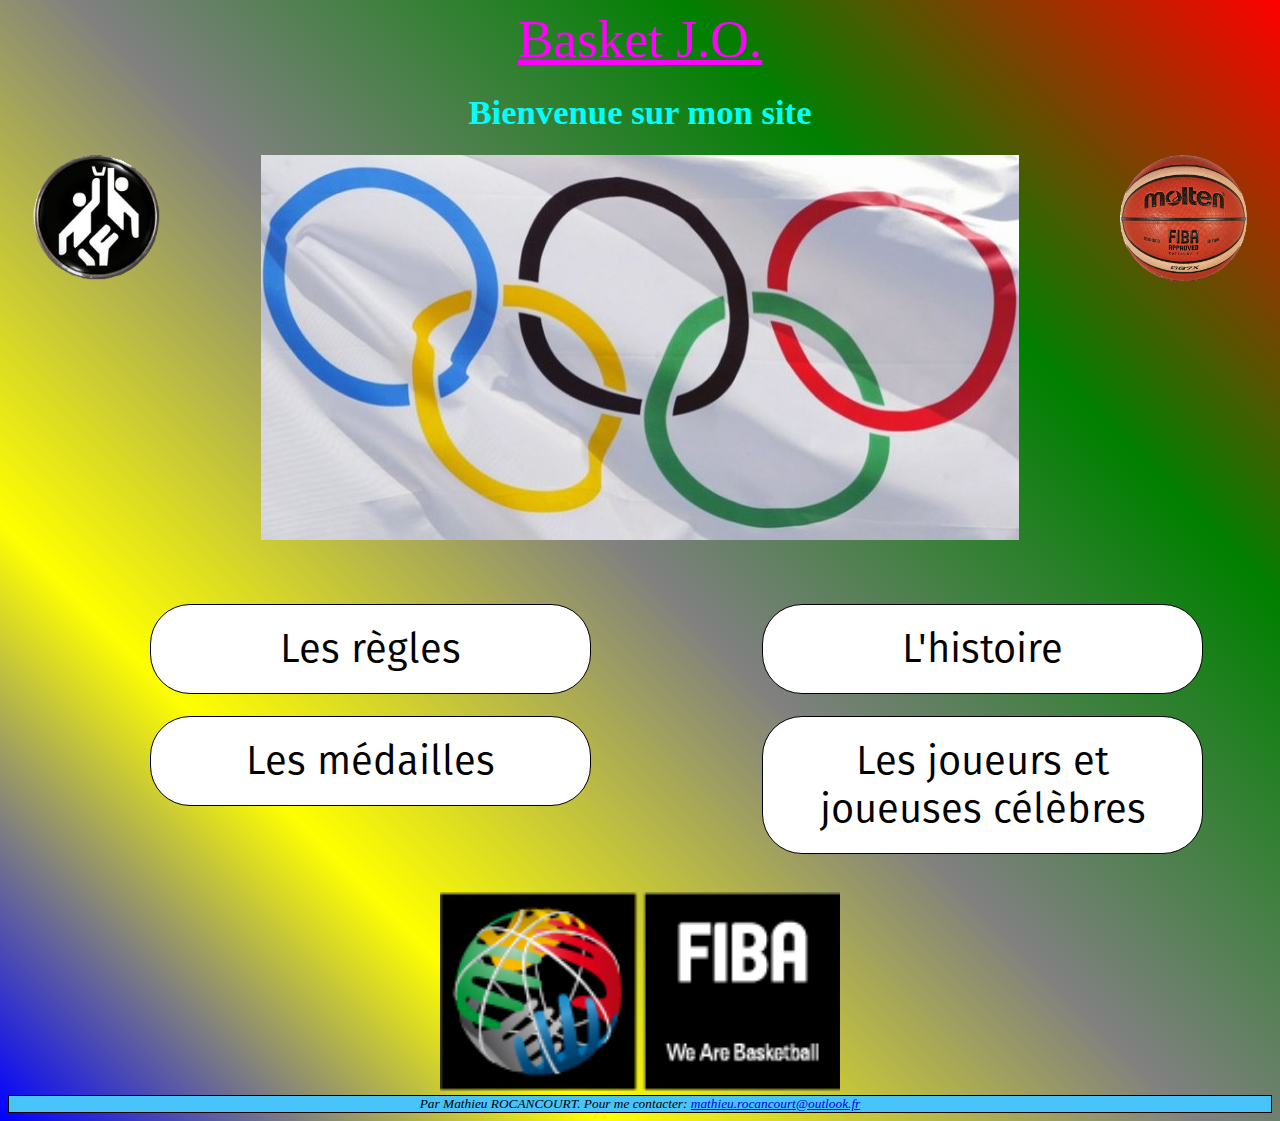
<file: index.html>
<!DOCTYPE html>
<html lang="fr-FR">
<head>
	<link rel="stylesheet" type="text/css" href="index.css">
	<meta charset="UTF-8">
	<meta name="author" content="Mathieu Rocancourt">
	<title>Une discipline Olympique:le Basket-ball.</title>
</head>
<body>
	<header>
		Basket J.O.
	</header>
	<p>
	<h1>
		Bienvenue sur mon site
	</h1>
	<!--les images-->
	<a href="https://i.ebayimg.com/images/g/zb0AAMXQCZ1Tc3S9/s-l300.jpg"> <img class="gauche" src="images-accueil/i.png" alt="Symbole du basket.png"></a>
	<a href="http://drapeauxetarmoiries.com/wp-content/uploads/2016/11/drapeaux-olympiques.jpg"> <img src="images-accueil/drapeaux-olympique.jpg" alt="drapeaux-olympique.jpg"></a>
	<a href="https://www.casalsport.com/img/W/CAS/ST/B3/01/0/B3010/B3010_ST.jpg"> <img class="droite" src="images-accueil/ball1.png" alt="ballon_qui_bondit.png"></a>
	<!--accès aux articles-->
	<nav>
	<ul>
		<li><a href="les_articles/article1/index1.html" style="text-decoration:none">Les règles</a></li>
		<li><a href="les_articles/article2/index2.html" style="text-decoration:none">L'histoire</a></li>
		<li><a href="les_articles/article3/index3.html" style="text-decoration:none">Les médailles</a></li>
		<li><a href="les_articles/article4/index4.html" style="text-decoration:none">Les joueurs et joueuses célèbres</a></li>
	</ul>
	</nav>
	<footer>
		<!--une image-->
		<a href="http://www.fiba.basketball/images/logo_fiba.png"> <img src="images-accueil/logo_fiba.png" alt="logo_fiba.png"></a>
		<!--saisie d'un addresse-->
		<address>
			Par Mathieu ROCANCOURT. Pour me contacter:
			<!--saisie d'un addresse électronique-->
			<a href="mailto:mathieu.rocancourt@outlook.fr">mathieu.rocancourt@outlook.fr</a>
		</address>
	</footer>
</body>
</html>
</file>
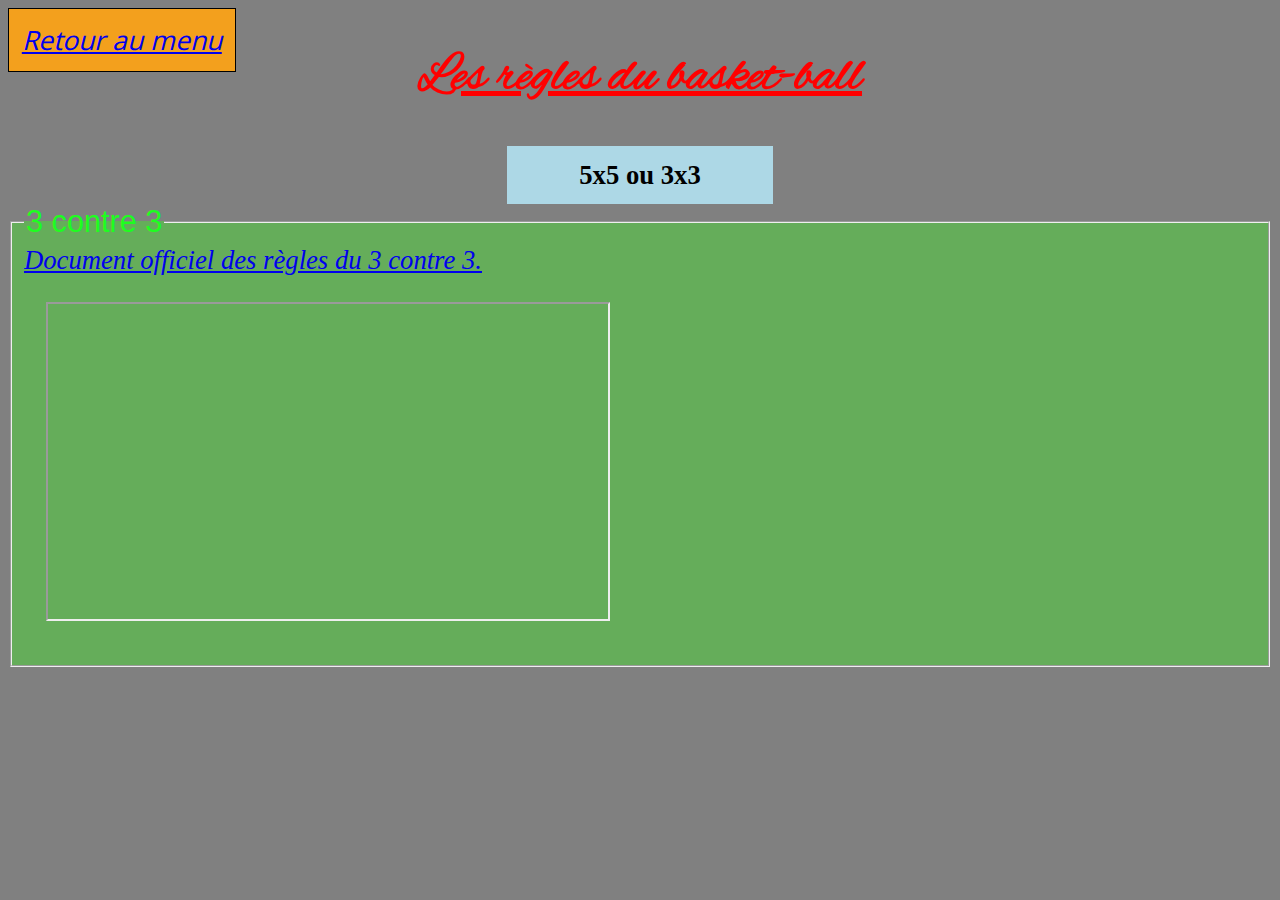
<file: les_articles/article1/3-contre-3.html>
<!DOCTYPE html>
<html lang="fr-FR">
<head>
  <link rel="stylesheet" type="text/css" href="../base.css">
  <link rel="stylesheet" type="text/css" href="index.css">
  <meta charset="UTF-8">
  <meta name="author" content="Mathieu Rocancourt">
  <title>Règle de basket-ball</title>
</head>
<body>
<header>
	<!--lien vers la page d'accueil-->
	<a href="../../index.html"> Retour au menu</a>
	<!--titre de l'article-->
	<h1> Les règles du basket-ball </h1>
</header>
<main>
	<!--menu déroulante-->
	<nav class="menu">
		<section class="categorie">
			<h2>5x5 ou 3x3</h2>
			<ul>
				<li><a href="5-contre-5.html">5 contre 5</a></li>
				<li><a href="3-contre-3.html">3 contre 3</a></li>
			</ul>
		</section>
	</nav>
	<!--encadrement de la section-->
		<fieldset class="b">
	<legend> 3 contre 3 </legend>
<section>
	<!--les principaux règles du 3 contre 3-->
	<a href="http://www.fiba.basketball/downloads/v3_abouFiba/3x3/Rules_Game_2015_Table_FR.pdf">Document officiel des règles du 3 contre 3.</a>
	<!--vidéo explicative des règles du 3 contre 3-->
		<p><iframe width="560" height="315" src="https://www.youtube.com/embed/TWjSiLxEDGI" allow="accelerometer; autoplay; encrypted-media; gyroscope; picture-in-picture" allowfullscreen></iframe>
</section>
	</fieldset>
</main>
<footer>
</footer>
</body>
</html>
</file>
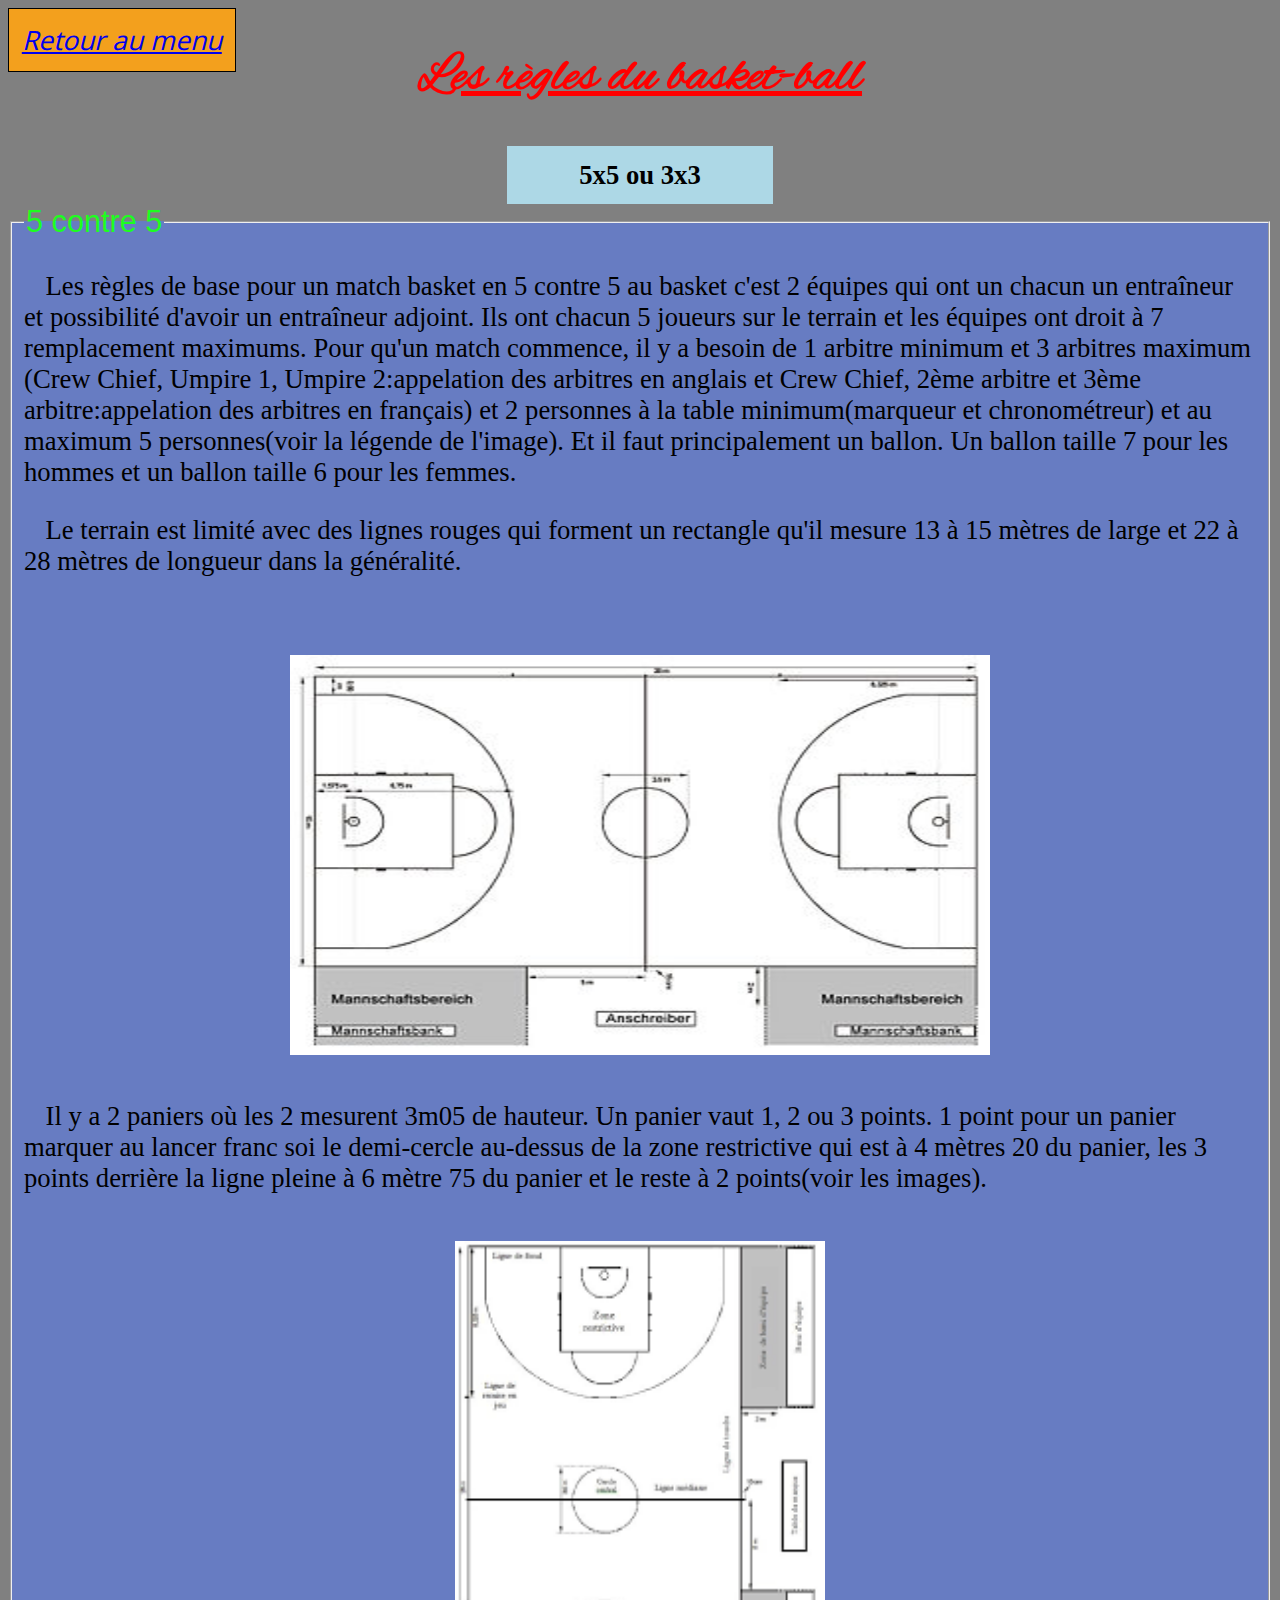
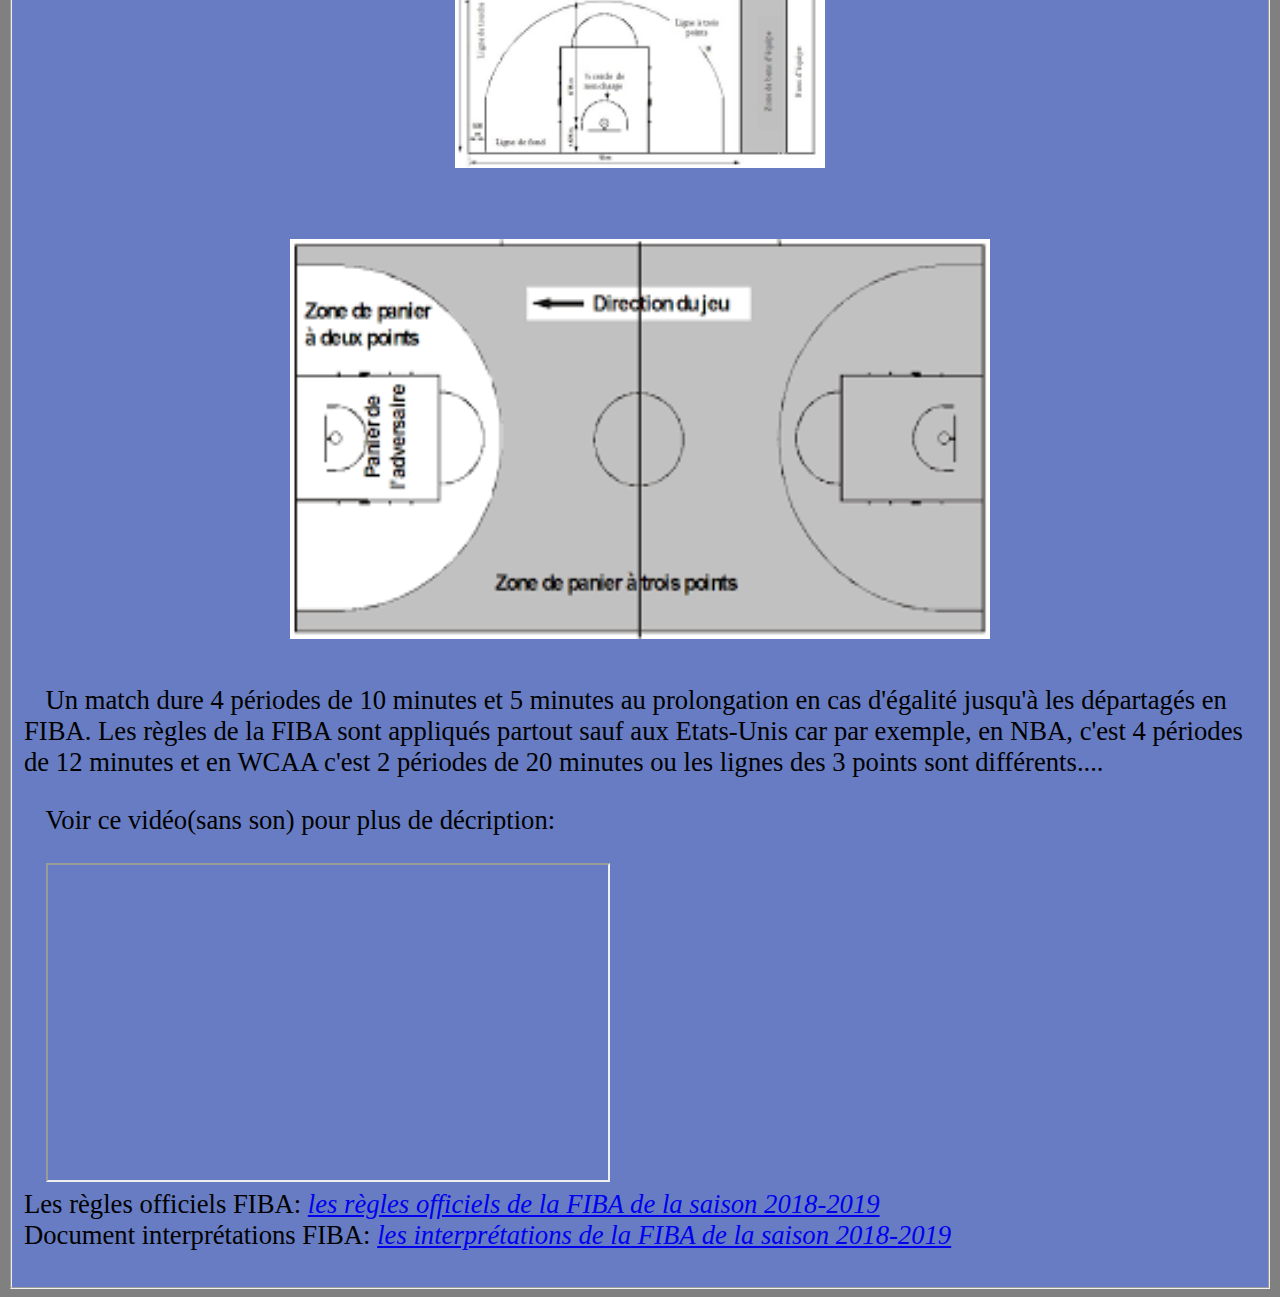
<file: les_articles/article1/5-contre-5.html>
<!DOCTYPE html>
<html lang="fr-FR">
<head>
  <link rel="stylesheet" type="text/css" href="../base.css">
  <link rel="stylesheet" type="text/css" href="index.css">
  <meta charset="UTF-8">
  <meta name="author" content="Mathieu Rocancourt">
  <title>Règle de basket-ball</title>
</head>
<body>
<header>
	<!--lien vers la page d'accueil-->
	<a href="../../index.html"> Retour au menu</a>
	<!--titre de l'article-->
	<h1> Les règles du basket-ball </h1>
</header>
<main>
	<!--menu déroulante-->
	<nav class="menu">
		<section class="categorie">
			<h2>5x5 ou 3x3</h2>
			<ul>
				<li><a href="5-contre-5.html">5 contre 5</a></li>
				<li><a href="3-contre-3.html">3 contre 3</a></li>
			</ul>
		</section>
	</nav>
	<!--encadrement de la section-->
	<fieldset class="a">
	<legend> 5 contre 5 </legend>
<section>
<p>Les règles de base pour un match basket en 5 contre 5 au basket c'est 2 équipes qui ont un chacun un entraîneur et possibilité d'avoir un entraîneur adjoint.
Ils ont chacun 5 joueurs sur le terrain et les équipes ont droit à 7 remplacement maximums.
Pour qu'un match commence, il y a besoin de 1 arbitre minimum et 3 arbitres maximum
(Crew Chief, Umpire 1, Umpire 2:appelation des arbitres en anglais et Crew Chief, 2ème arbitre et 3ème arbitre:appelation des arbitres en français)
et 2 personnes à la table minimum(marqueur et chronométreur) et au maximum 5 personnes(voir la légende de l'image).
Et il faut principalement un ballon. Un ballon taille 7 pour les hommes et un ballon taille 6 pour les femmes.
<p>Le terrain est limité avec des lignes rouges qui forment un rectangle qu'il mesure
13 à 15 mètres de large et 22 à 28 mètres de longueur dans la généralité.</p>
	 <br><img src="images/terraindebasket.jpg" alt="https://upload.wikimedia.org/wikipedia/commons/thumb/e/eb/Basketball_court_dimensions_2010.jpg/350px-Basketball_court_dimensions_2010.jpg">
<p>Il y a 2 paniers où les 2 mesurent 3m05 de hauteur. Un panier vaut 1, 2 ou 3 points. 1 point pour un panier marquer au lancer franc
soi le demi-cercle au-dessus de la zone restrictive qui est à 4 mètres 20 du panier, les
3 points derrière la ligne pleine à 6 mètre 75 du panier et le reste à 2 points(voir les images).</p>
<img src="images/LF.png" alt="https://www.google.com/url?sa=i&rct=j&q=&esrc=s&source=images&cd=&cad=rja&uact=8&ved=2ahUKEwib5vv42fzeAhUIyYUKHRKmAxoQjRx6BAgBEAQ&url=http%3A%2F%2Fwww.ffbb.com%2Fsites%2Fdefault%2Ffiles%2F2017-08-18_reglement_officiel_du_basketball_2017_-_version_francaise_-_bvr_.pdf&psig=AOvVaw2v5a_ApwuQocvdpN7OOdqP&ust=1543687409544174">
	<br><img src="images/zone2et3points.png" alt="https://encrypted-tbn0.gstatic.com/images?q=tbn:ANd9GcREj_hQUT_NVstSrl6WpQEP4axHZSjsMelHUYTRhP2vWx4TLQlQ">
<p>Un match dure 4 périodes de 10 minutes et 5 minutes au prolongation en cas d'égalité jusqu'à les départagés en FIBA.
Les règles de la FIBA sont appliqués partout sauf aux Etats-Unis car par exemple,
en NBA, c'est 4 périodes de 12 minutes et en WCAA c'est 2 périodes de 20 minutes ou les lignes des 3 points sont différents....
<p><p>Voir ce vidéo(sans son) pour plus de décription:
<!--la vidéo-->
<p> <iframe width="560" height="315" src="https://www.youtube.com/embed/OK3jNSfm3rM" allow="accelerometer; autoplay; encrypted-media; gyroscope; picture-in-picture" allowfullscreen></iframe>
<!--les liens vers des documents-->
<br>Les règles officiels FIBA:
<a href="http://www.ffbb.com/sites/default/files/1a._2018-09-25_reglement_officiel_du_basketball_2018_-_version_franaise_electronique_-_bvr_-_ffbb-v2.pdf">les règles officiels de la FIBA de la saison 2018-2019</a>
<br>Document interprétations FIBA:
<a href="http://www.ffbb.com/sites/default/files/2a._2018-09-25_interpretations_officielles_fiba_-_saison_2018-2019_-_vje_-_v14j_-_bvr1.pdf">les interprétations de la FIBA de la saison 2018-2019</a>
</section>
	</fieldset>
<footer>
</footer>
</main>
</body>
</html>
</file>
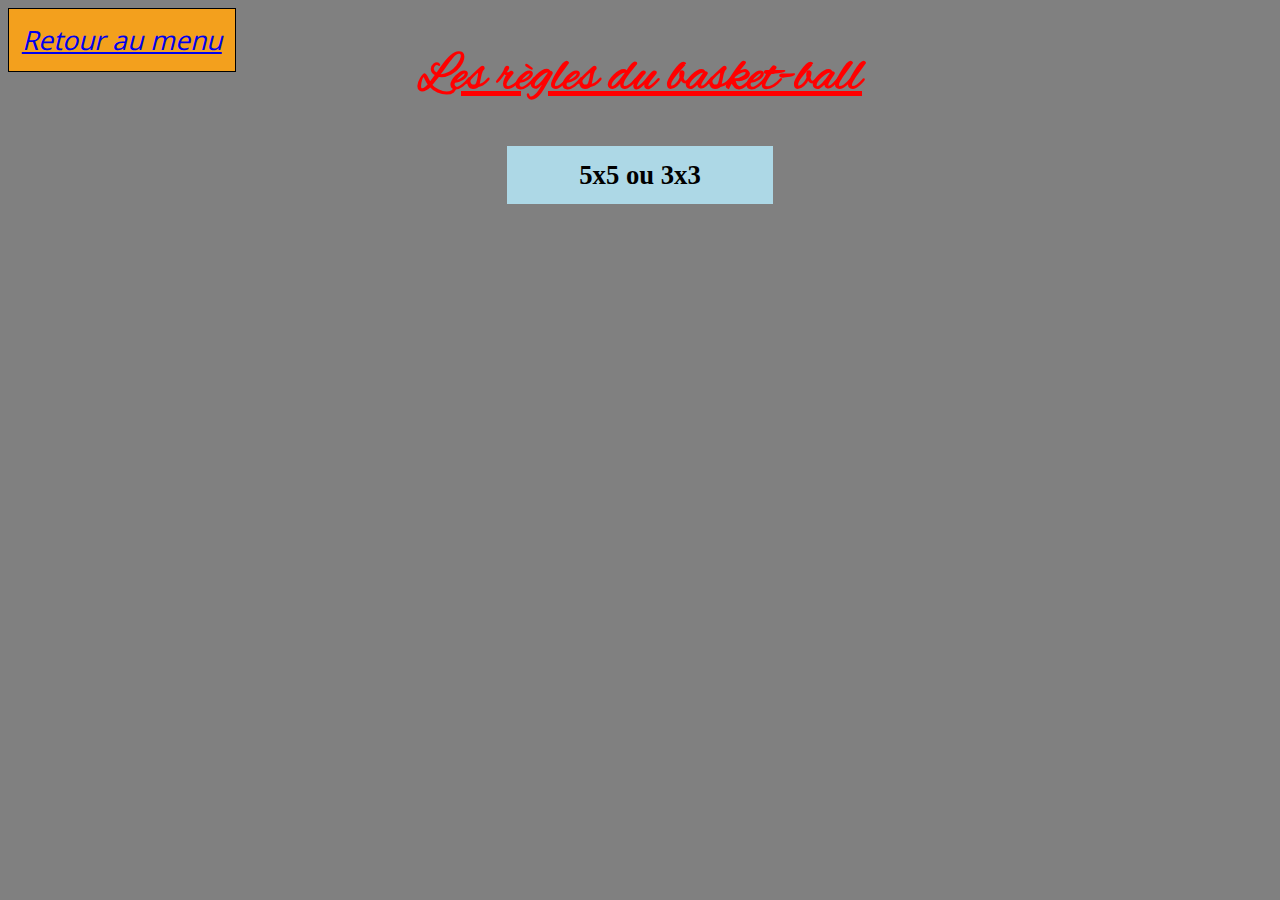
<file: les_articles/article1/index1.html>
<!DOCTYPE html>
<html lang="fr-FR">
<head>
  <link rel="stylesheet" type="text/css" href="../base.css">
  <link rel="stylesheet" type="text/css" href="index.css">
  <meta charset="UTF-8">
  <meta name="author" content="Mathieu Rocancourt">
  <title>Règle de basket-ball</title>
</head>
<body>
<header>
	<!--lien vers la page d'accueil-->
	<a href="../../index.html"> Retour au menu</a>
	<!--titre de l'article-->
	<h1> Les règles du basket-ball </h1>
</header>
<main>
	<!--menu déroulante-->
	<nav class="menu">
		<section class="categorie">
			<h2>5x5 ou 3x3</h2>
			<ul>
				<li><a href="5-contre-5.html">5 contre 5</a></li>
				<li><a href="3-contre-3.html">3 contre 3</a></li>
			</ul>
		</section>
	</nav>
</main>
<footer>
</footer>
</body>
</html>
</file>
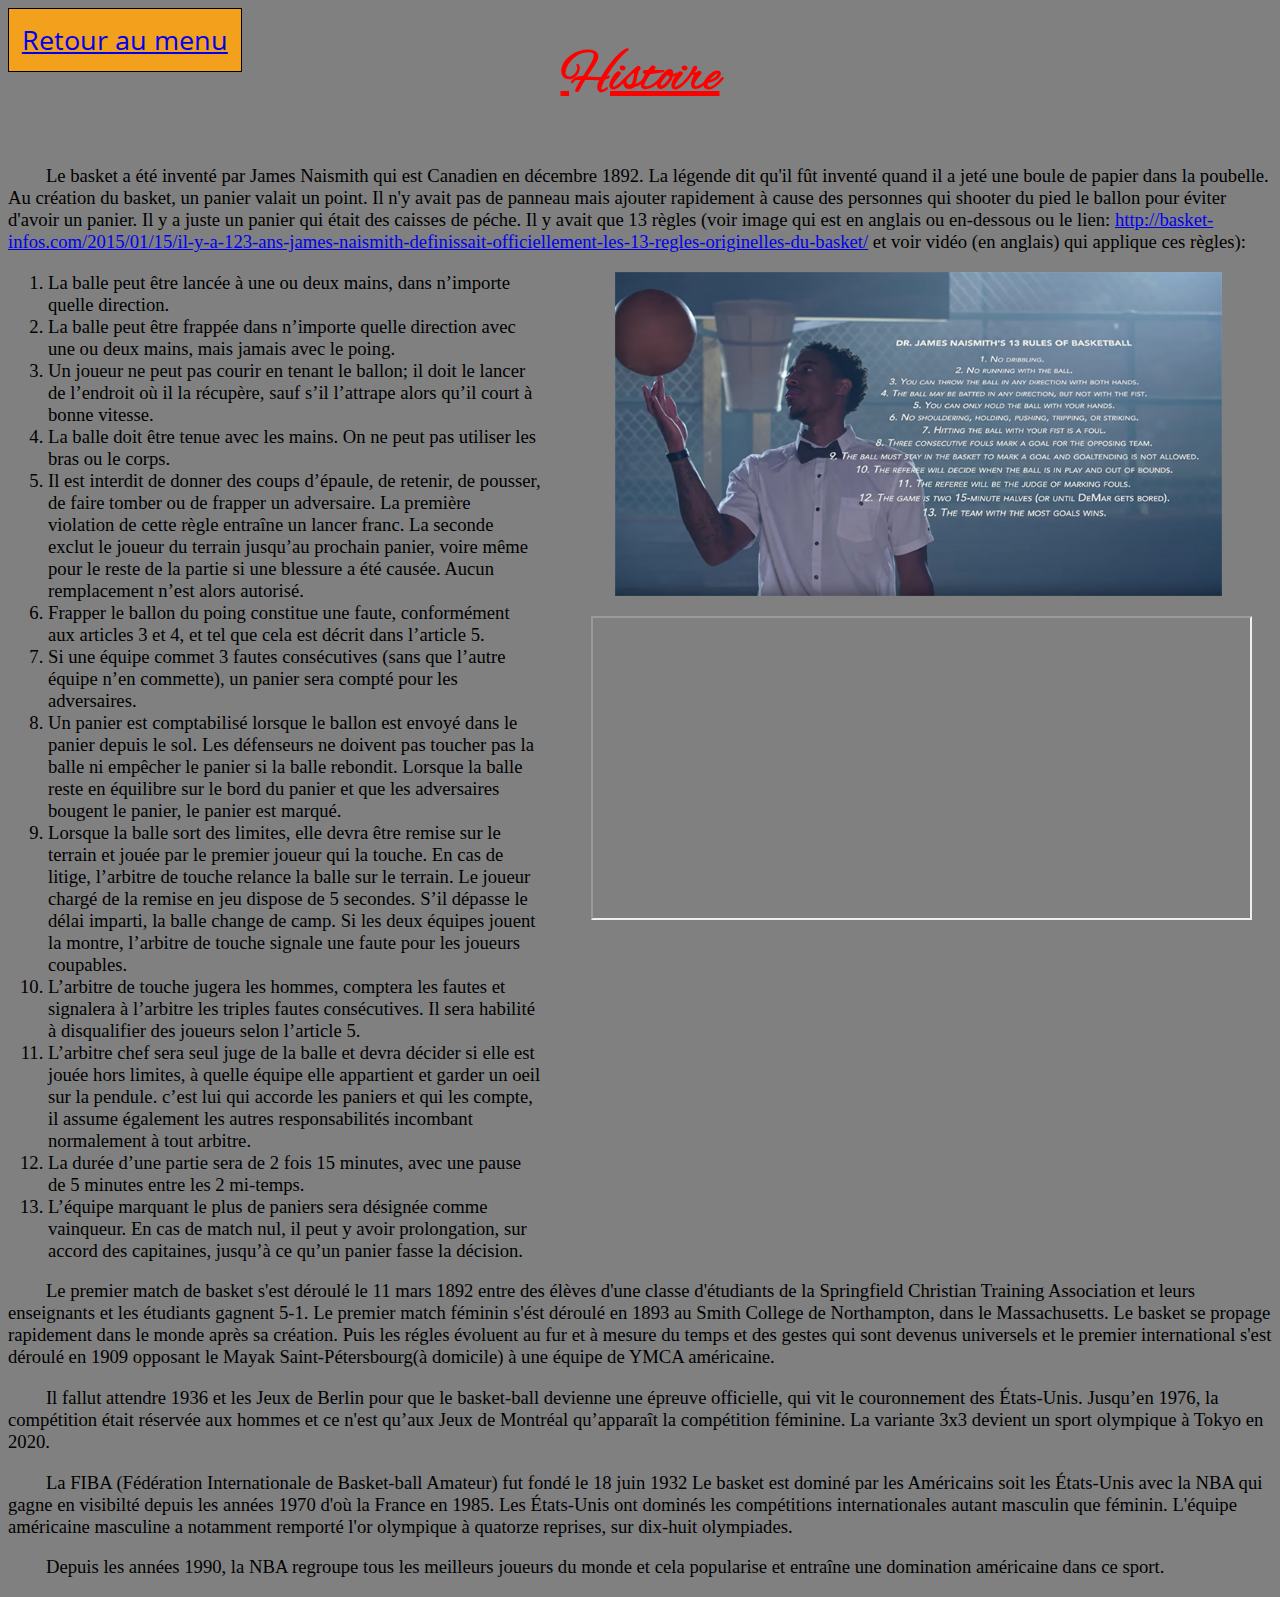
<file: les_articles/article2/index2.html>
<!DOCTYPE html>
<html lang="fr-FR">
<head>
  <link rel="stylesheet" type="text/css" href="../base.css">
  <link rel="stylesheet" type="text/css" href="index.css">
  <meta charset="UTF-8">
  <meta name="author" content="Mathieu Rocancourt">
  <title>Histoire du basket</title>
</head>
<body>
<header>
	<!--lien vers la page d'accueil-->
	<a href="../../index.html"> Retour au menu</a>
	<!--titre de l'article-->
	<h1> Histoire </h1>
</header>
<main>
	<section>
<p>Le basket a été inventé par James Naismith qui est Canadien en décembre 1892.
La légende dit qu'il fût inventé quand il a jeté une boule de papier dans la poubelle.
Au création du basket, un panier valait un point. Il n'y avait pas de panneau mais ajouter
rapidement à cause des personnes qui shooter du pied le ballon pour éviter d'avoir
un panier. Il y a juste un panier qui était des caisses de péche. Il y avait que 13 règles (voir image qui est en anglais ou en-dessous
ou le lien: <!--lien trouver pour les 13 règles marqués en-dessous-->
<a href="http://basket-infos.com/2015/01/15/il-y-a-123-ans-james-naismith-definissait-officiellement-les-13-regles-originelles-du-basket/">http://basket-infos.com/2015/01/15/il-y-a-123-ans-james-naismith-definissait-officiellement-les-13-regles-originelles-du-basket/</a>
et voir vidéo (en anglais) qui applique ces règles):
<p> <!--image-->
	 <a href="https://www.popnsport.com/wp-content/uploads/2017/10/foot-derozan.jpg"> <img src="13_règles_du_basket.jpg" alt="13_règles_du_basket.jpg"></a>
<p> <!--vidéo d'un match de basket qui applique les 13 règles originelles du basket-->
	<iframe width="560" height="315" src="https://www.youtube.com/embed/DSjNu3DOlzg" allow="accelerometer; autoplay; encrypted-media; gyroscope; picture-in-picture" allowfullscreen></iframe>
<!--liste des 13 règles numérotés-->
<ol>
	<li>La balle peut être lancée à une ou deux mains, dans n’importe quelle direction.</li>
	<li>La balle peut être frappée dans n’importe quelle direction avec une ou deux mains, mais jamais avec le poing.</li>
	<li>Un joueur ne peut pas courir en tenant le ballon; il doit le lancer de l’endroit où il la récupère, sauf s’il l’attrape alors qu’il court à bonne vitesse.</li>
	<li>La balle doit être tenue avec les mains. On ne peut pas utiliser les bras ou le corps.</li>
	<li>Il est interdit de donner des coups d’épaule, de retenir, de pousser, de faire tomber ou de frapper un adversaire. La première violation de cette règle entraîne un lancer franc. La seconde exclut le joueur du terrain jusqu’au prochain panier, voire même pour le reste de la partie si une blessure a été causée. Aucun remplacement n’est alors autorisé.</li>
	<li>Frapper le ballon du poing constitue une faute, conformément aux articles 3 et 4, et tel que cela est décrit dans l’article 5.</li>
	<li>Si une équipe commet 3 fautes consécutives (sans que l’autre équipe n’en commette), un panier sera compté pour les adversaires.</li>
	<li>Un panier est comptabilisé lorsque le ballon est envoyé dans le panier depuis le sol. Les défenseurs ne doivent pas toucher pas la balle ni empêcher le panier si la balle rebondit. Lorsque la balle reste en équilibre sur le bord du panier et que les adversaires bougent le panier, le panier est marqué.</li>
	<li>Lorsque la balle sort des limites, elle devra être remise sur le terrain et jouée par le premier joueur qui la touche. En cas de litige, l’arbitre de touche relance la balle sur le terrain. Le joueur chargé de la remise en jeu dispose de 5 secondes. S’il dépasse le délai imparti, la balle change de camp. Si les deux équipes jouent la montre, l’arbitre de touche signale une faute pour les joueurs coupables.</li>
	<li>L’arbitre de touche jugera les hommes, comptera les fautes et signalera à l’arbitre les triples fautes consécutives. Il sera habilité à disqualifier des joueurs selon l’article 5.</li>
	<li>L’arbitre chef sera seul juge de la balle et devra décider si elle est jouée hors limites, à quelle équipe elle appartient et garder un oeil sur la pendule. c’est lui qui accorde les paniers et qui les compte, il assume également les autres responsabilités incombant normalement à tout arbitre.</li>
	<li>La durée d’une partie sera de 2 fois 15 minutes, avec une pause de 5 minutes entre les 2 mi-temps.</li>
	<li>L’équipe marquant le plus de paniers sera désignée comme vainqueur. En cas de match nul, il peut y avoir prolongation, sur accord des capitaines, jusqu’à ce qu’un panier fasse la décision.</li>
</ol>
<p>Le premier match de basket s'est déroulé le 11 mars 1892 entre des élèves d'une classe d'étudiants
de la Springfield Christian Training Association et leurs enseignants et les étudiants gagnent 5-1.
Le premier match féminin s'ést déroulé en 1893 au Smith College de Northampton, dans le Massachusetts.
Le basket se propage rapidement dans le monde après sa création. Puis les régles évoluent au fur et à
mesure du temps et des gestes qui sont devenus universels et le premier international s'est déroulé
en 1909 opposant le Mayak Saint-Pétersbourg(à domicile) à une équipe de YMCA américaine.
	</section>
	<section>
<p>Il fallut attendre 1936 et les Jeux de Berlin pour que le basket-ball devienne une épreuve officielle,
qui vit le couronnement des États-Unis. Jusqu’en 1976, la compétition était réservée aux hommes
et ce n'est qu’aux Jeux de Montréal qu’apparaît la compétition féminine. La variante 3x3 devient un
sport olympique à Tokyo en 2020.
<p>La FIBA (Fédération Internationale de Basket-ball Amateur) fut fondé le 18 juin 1932
Le basket est dominé par les Américains soit les États-Unis avec la NBA qui gagne en visibilté
depuis les années 1970 d'où la France en 1985. Les États-Unis ont dominés les compétitions
internationales autant masculin que féminin. L'équipe américaine masculine a notamment remporté
l'or olympique à quatorze reprises, sur dix-huit olympiades.
<p>Depuis les années 1990, la NBA regroupe tous les meilleurs joueurs du monde et cela popularise
et entraîne une domination américaine dans ce sport.
	</section>
<footer>
</footer>
</main>
</body>
</html>
</file>
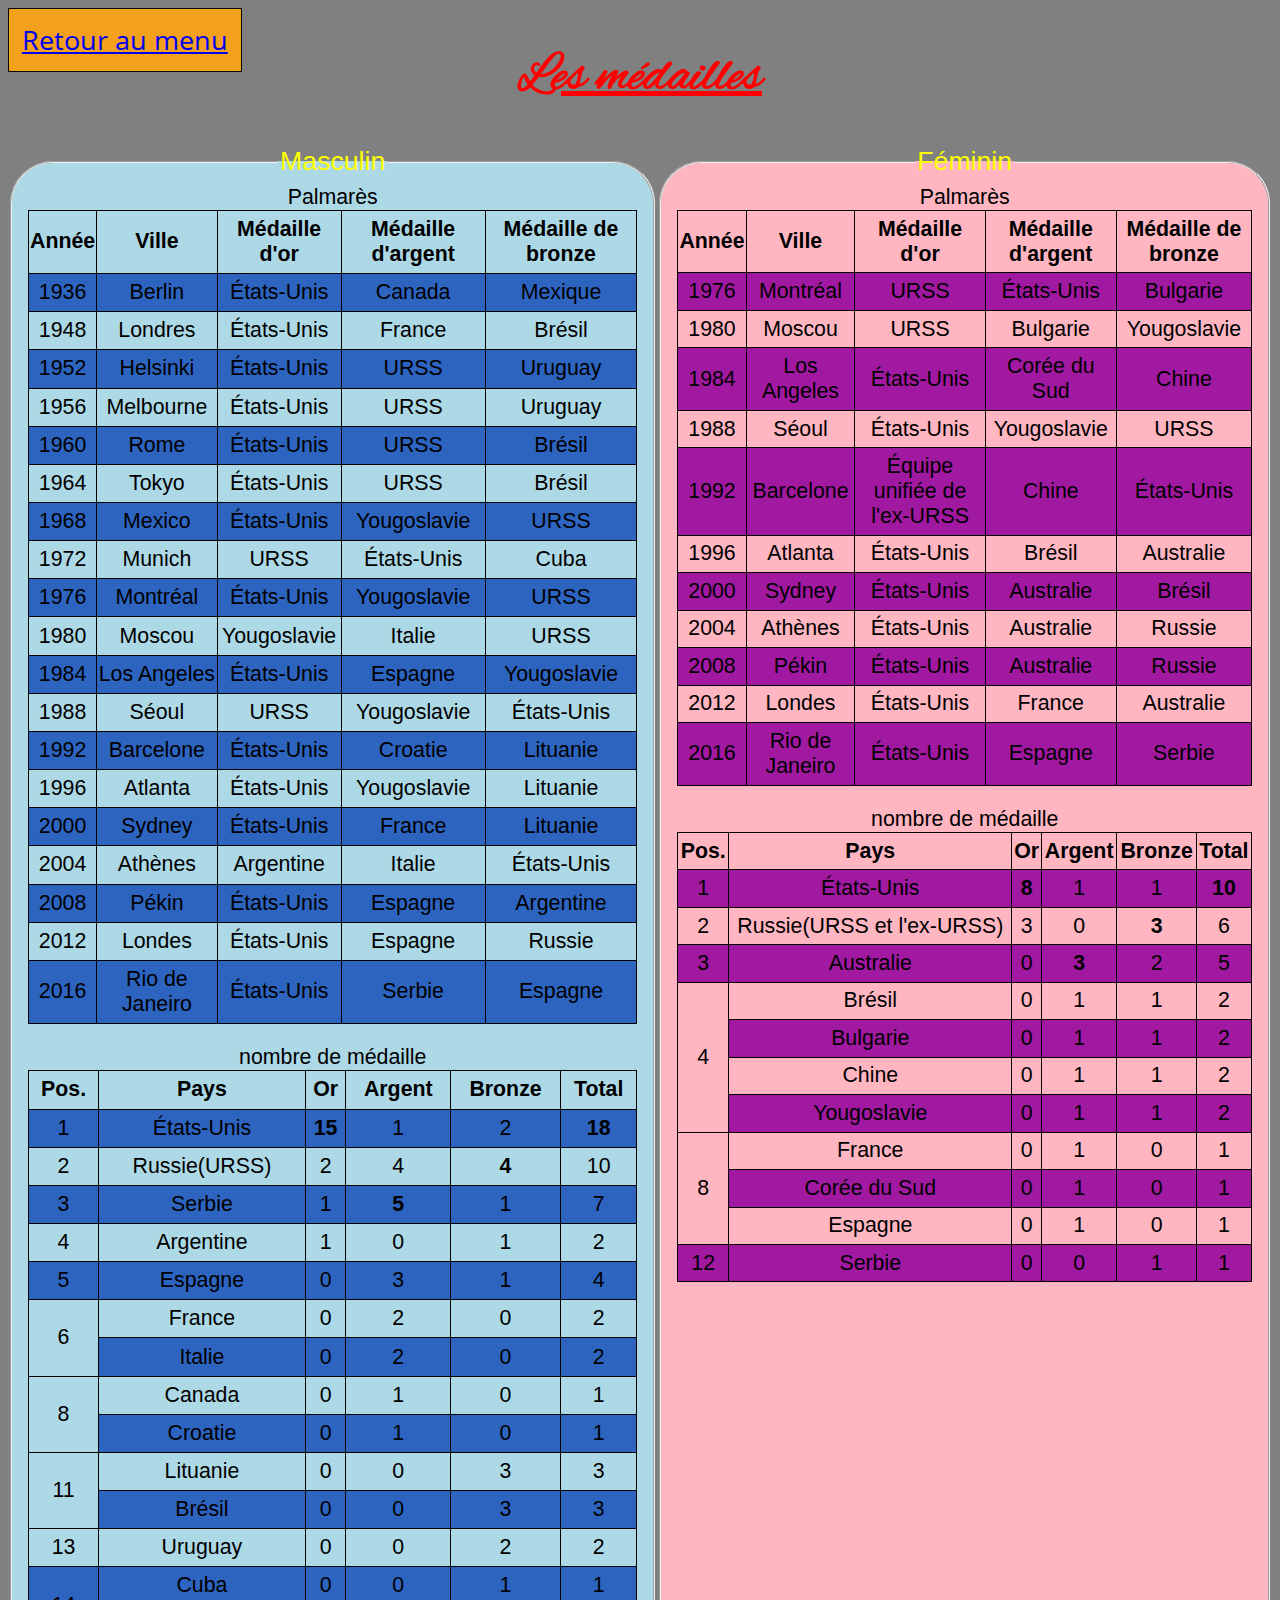
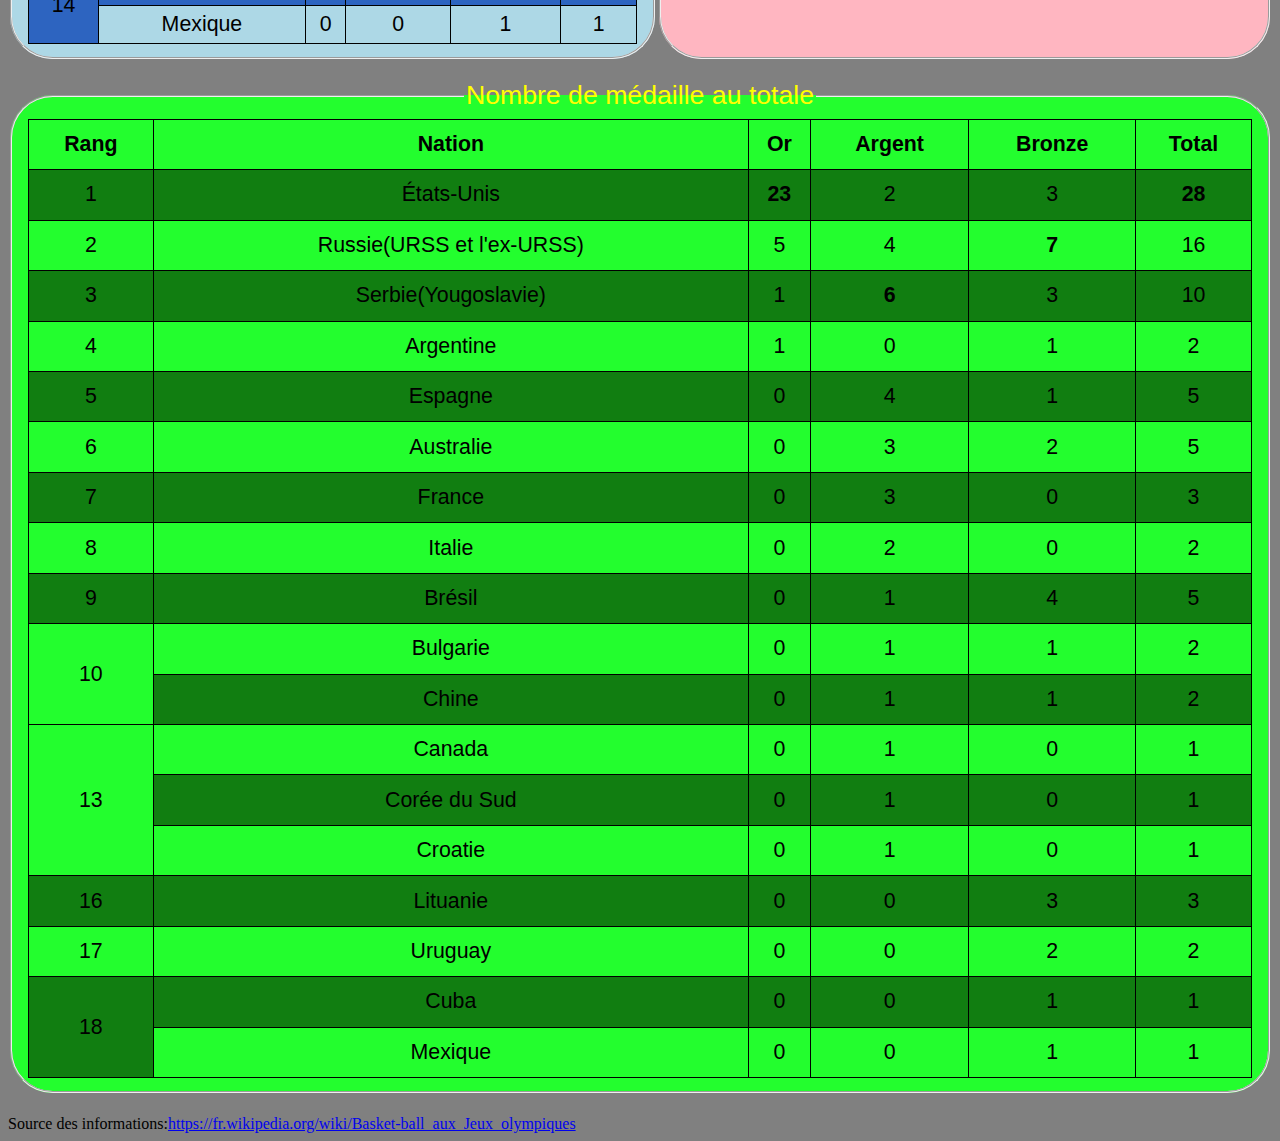
<file: les_articles/article3/index3.html>
<!DOCTYPE html>
<html lang="fr-FR">
<head>
	<link rel="stylesheet" type="text/css" href="../base.css">
	<link rel="stylesheet" type="text/css" href="index.css">
	<meta charset="UTF-8">
	<meta name="author" content="Mathieu Rocancourt">
	<title>Les médailles au Jeux Olympique</title>
</head>
<body>
<header>
	<!--lien vers la page d'accueil-->
	<a href="../../index.html"> Retour au menu</a>
	<!--titre de l'article-->
	<h1> Les médailles </h1>
</header>
<main>
<div>
<fieldset class="masculin">
	<legend>Masculin</legend>
<!--tableau des palmarès masculins-->
<table>
	<caption>Palmarès</caption>
	<tr>
       <th>Année</th> <th>Ville</th> <th>Médaille d'or</th> <th>Médaille d'argent</th> <th>Médaille de bronze</th>
	</tr>
	<tr>
		<td>1936</td> <td>Berlin</td> <td>États-Unis</td> <td>Canada</td> <td>Mexique</td>
	</tr>
	<tr>
		<td>1948</td> <td>Londres</td> <td>États-Unis</td> <td>France</td> <td>Brésil</td>
	</tr>
	<tr>
		<td>1952</td> <td>Helsinki</td> <td>États-Unis</td> <td>URSS</td> <td>Uruguay</td>
	</tr>
	<tr>
		<td>1956</td> <td>Melbourne</td> <td>États-Unis</td> <td>URSS</td> <td>Uruguay</td>
	</tr>
	<tr>
		<td>1960</td> <td>Rome</td> <td>États-Unis</td> <td>URSS</td> <td>Brésil</td>
	</tr>
	<tr>
		<td>1964</td> <td>Tokyo</td> <td>États-Unis</td> <td>URSS</td> <td>Brésil</td>
	</tr>
	<tr>
		<td>1968</td> <td>Mexico</td> <td>États-Unis</td> <td>Yougoslavie</td> <td>URSS</td>
	</tr>
	<tr>
		<td>1972</td> <td>Munich</td> <td>URSS</td> <td>États-Unis</td> <td>Cuba</td>
	</tr>
	<tr>
		<td>1976</td> <td>Montréal</td> <td>États-Unis</td> <td>Yougoslavie</td> <td>URSS</td>
	</tr>
	<tr>
		<td>1980</td> <td>Moscou</td> <td>Yougoslavie</td> <td>Italie</td> <td>URSS</td>
	</tr>
	<tr>
		<td>1984</td> <td>Los Angeles</td> <td>États-Unis</td> <td>Espagne</td> <td>Yougoslavie</td>
	</tr>
	<tr>
		<td>1988</td> <td>Séoul</td> <td>URSS</td> <td>Yougoslavie</td> <td>États-Unis</td>
	</tr>
	<tr>
		<td>1992</td> <td>Barcelone</td> <td>États-Unis</td> <td>Croatie</td> <td>Lituanie</td>
	</tr>
	<tr>
		<td>1996</td> <td>Atlanta</td> <td>États-Unis</td> <td>Yougoslavie</td> <td>Lituanie</td>
	</tr>
	<tr>
		<td>2000</td> <td>Sydney</td> <td>États-Unis</td> <td>France</td> <td>Lituanie</td>
	</tr>
	<tr>
		<td>2004</td> <td>Athènes</td> <td>Argentine</td> <td>Italie</td> <td>États-Unis</td>
	</tr>
	<tr>
		<td>2008</td> <td>Pékin</td> <td>États-Unis</td> <td>Espagne</td> <td>Argentine</td>
	</tr>
	<tr>
		<td>2012</td> <td>Londes</td> <td>États-Unis</td> <td>Espagne</td> <td>Russie</td>
	</tr>
	<tr>
		<td>2016</td> <td>Rio de Janeiro</td> <td>États-Unis</td> <td>Serbie</td> <td>Espagne</td>
	</tr>
</table>
<p>
<!--tableau du nombre de médaille masculin(rowspan:déscinder sur n ligne)-->
<table>
	<caption>nombre de médaille</caption>
	<tr>
		<th>Pos.</th> <th>Pays</th> <th>Or</th> <th>Argent</th> <th>Bronze</th> <th>Total</th>
	</tr>
	<tr>
		<td>1</td> <td>États-Unis</td> <td><b>15</b></td> <td>1</td> <td>2</td> <td><b>18</b></td>
	</tr>
	<tr>
		<td>2</td> <td>Russie(URSS)</td> <td>2</td> <td>4</td> <td><b>4</b></td> <td>10</td>
	</tr>
	<tr>
		<td>3</td> <td>Serbie</td> <td>1</td> <td><b>5</b></td> <td>1</td> <td>7</td>
	</tr>
	<tr>
		<td>4</td> <td>Argentine</td> <td>1</td> <td>0</td> <td>1</td> <td>2</td>
	</tr>
	<tr>
		<td>5</td> <td>Espagne</td> <td>0</td> <td>3</td> <td>1</td> <td>4</td>
	</tr>
	<tr>
		<td rowspan="2">6</td> <td>France</td> <td>0</td> <td>2</td> <td>0</td> <td>2</td>
	</tr>
	<tr>
		<td>Italie</td> <td>0</td> <td>2</td> <td>0</td> <td>2</td>
	</tr>
	<tr>
		<td rowspan="2">8</td> <td>Canada</td> <td>0</td> <td>1</td> <td>0</td> <td>1</td>
	</tr>
	<tr>
		<td>Croatie</td> <td>0</td> <td>1</td> <td>0</td> <td>1</td>
	</tr>
	<tr>
		<td rowspan="2">11</td> <td>Lituanie</td> <td>0</td> <td>0</td> <td>3</td> <td>3</td>
	</tr>
	<tr>
		<td>Brésil</td> <td>0</td> <td>0</td> <td>3</td> <td>3</td>
	</tr>
	<tr>
		<td>13</td> <td>Uruguay</td> <td>0</td> <td>0</td> <td>2</td> <td>2</td>
	</tr>
	<tr>
		<td rowspan="2">14</td> <td>Cuba</td> <td>0</td> <td>0</td> <td>1</td> <td>1</td>
	</tr>
	<tr>
		<td>Mexique</td> <td>0</td> <td>0</td> <td>1</td> <td>1</td>
	</tr>
</table>
</fieldset>
<fieldset class="feminin">
	<legend>Féminin</legend>
<table>
	<!--tableau des palmarès féminins-->
	<caption>Palmarès</caption>
	<tr>
		<th>Année</th> <th>Ville</th> <th>Médaille d'or</th> <th>Médaille d'argent</th> <th>Médaille de bronze</th>
	</tr>
	<tr>
		<td>1976</td> <td>Montréal</td> <td>URSS</td> <td>États-Unis</td> <td>Bulgarie</td>
	</tr>
	<tr>
		<td>1980</td> <td>Moscou</td> <td>URSS</td> <td>Bulgarie</td> <td>Yougoslavie</td>
	</tr>
	<tr>
		<td>1984</td> <td>Los Angeles</td> <td>États-Unis</td> <td>Corée du Sud</td> <td>Chine</td>
	</tr>
	<tr>
		<td>1988</td> <td>Séoul</td> <td>États-Unis</td> <td>Yougoslavie</td> <td>URSS</td>
	</tr>
	<tr>
		<td>1992</td> <td>Barcelone</td> <td>Équipe unifiée de l'ex-URSS</td> <td>Chine</td> <td>États-Unis</td>
	</tr>
	<tr>
		<td>1996</td> <td>Atlanta</td> <td>États-Unis</td> <td>Brésil</td> <td>Australie</td>
	</tr>
	<tr>
		<td>2000</td> <td>Sydney</td> <td>États-Unis</td> <td>Australie</td> <td>Brésil</td>
	</tr>
	<tr>
		<td>2004</td> <td>Athènes</td> <td>États-Unis</td> <td>Australie</td> <td>Russie</td>
	</tr>
	<tr>
		<td>2008</td> <td>Pékin</td> <td>États-Unis</td> <td>Australie</td> <td>Russie</td>
	</tr>
	<tr>
		<td>2012</td> <td>Londes</td> <td>États-Unis</td> <td>France</td> <td>Australie</td>
	</tr>
	<tr>
		<td>2016</td> <td>Rio de Janeiro</td> <td>États-Unis</td> <td>Espagne</td> <td>Serbie</td>
	</tr>
</table>
<p>
<!--tableau du nombre de médaille féminin(rowspan:déscinder sur n ligne)-->
<table>
	<caption>nombre de médaille</caption>
	<tr>
		<th>Pos.</th> <th>Pays</th> <th>Or</th> <th>Argent</th> <th>Bronze</th> <th>Total</th>
	</tr>
	<tr>
		<td>1</td> <td>États-Unis</td> <td><b>8</b></td> <td>1</td> <td>1</td> <td><b>10</b></td>
	</tr>
	<tr>
		<td>2</td> <td>Russie(URSS et l'ex-URSS)</td> <td>3</td> <td>0</td> <td><b>3</b></td> <td>6</td>
	</tr>
	<tr>
		<td>3</td> <td>Australie</td> <td>0</td> <td><b>3</b></td> <td>2</td> <td>5</td>
	</tr>
	<tr>
		<td rowspan="4">4</td> <td>Brésil</td> <td>0</td> <td>1</td> <td>1</td> <td>2</td>
	</tr>
	<tr>
		 <td>Bulgarie</td> <td>0</td> <td>1</td> <td>1</td> <td>2</td>
	</tr>
	<tr>
		 <td>Chine</td> <td>0</td> <td>1</td> <td>1</td> <td>2</td>
	</tr>
	<tr>
		 <td>Yougoslavie</td> <td>0</td> <td>1</td> <td>1</td> <td>2</td>
	</tr>
	<tr>
		<td rowspan="3">8</td> <td>France</td> <td>0</td> <td>1</td> <td>0</td> <td>1</td>
	</tr>
	<tr>
		<td>Corée du Sud</td> <td>0</td> <td>1</td> <td>0</td> <td>1</td>
	</tr>
	<tr>
		<td>Espagne</td> <td>0</td> <td>1</td> <td>0</td> <td>1</td>
	</tr>
	<tr>
		<td>12</td> <td>Serbie</td> <td>0</td> <td>0</td> <td>1</td> <td>1</td>
	</tr>
</table>
</fieldset>
</div>
<p>
<fieldset>
	<legend>Nombre de médaille au totale</legend>
	<!--tableau des totales de médaille masculin et féminin(rowspan:déscinder sur n ligne)-->
	<table>
	<tr>
		<th>Rang</th> <th>Nation</th> <th>Or</th> <th>Argent</th> <th>Bronze</th> <th>Total</th>
	</tr>
	<tr>
		<td>1</td> <td>États-Unis</td> <td><b>23</b></td> <td>2</td> <td>3</td> <td><b>28</b></td>
	</tr>
	<tr>
		<td>2</td> <td>Russie(URSS et l'ex-URSS)</td> <td>5</td> <td>4</td> <td><b>7</b></td> <td>16</td>
	</tr>
	<tr>
		<td>3</td> <td>Serbie(Yougoslavie)</td> <td>1</td> <td><b>6</b></td> <td>3</td> <td>10</td>
	</tr>
	<tr>
		<td>4</td> <td>Argentine</td> <td>1</td> <td>0</td> <td>1</td> <td>2</td>
	</tr>
	<tr>
		<td>5</td> <td>Espagne</td> <td>0</td> <td>4</td> <td>1</td> <td>5</td>
	</tr>
	<tr>
		<td>6</td> <td>Australie</td> <td>0</td> <td>3</td> <td>2</td> <td>5</td>
	</tr>
	<tr>
		<td>7</td> <td>France</td> <td>0</td> <td>3</td> <td>0</td> <td>3</td>
	</tr>
	<tr>
		<td>8</td> <td>Italie</td> <td>0</td> <td>2</td> <td>0</td> <td>2</td>
	</tr>
	<tr>
		<td>9</td> <td>Brésil</td> <td>0</td> <td>1</td> <td>4</td> <td>5</td>
	</tr>
	<tr>
		<td rowspan="2">10</td> <td>Bulgarie</td> <td>0</td> <td>1</td> <td>1</td> <td>2</td>
	</tr>
	<tr>
		<td>Chine</td> <td>0</td> <td>1</td> <td>1</td> <td>2</td>
	</tr>
	<tr>
		<td rowspan=3>13</td> <td>Canada</td> <td>0</td> <td>1</td> <td>0</td> <td>1</td>
	</tr>
	<tr>
		<td>Corée du Sud</td> <td>0</td> <td>1</td> <td>0</td> <td>1</td>
	</tr>
	<tr>
		<td>Croatie</td> <td>0</td> <td>1</td> <td>0</td> <td>1</td>
	</tr>
	<tr>
		<td>16</td> <td>Lituanie</td> <td>0</td> <td>0</td> <td>3</td> <td>3</td>
	</tr>
	<tr>
		<td>17</td> <td>Uruguay</td> <td>0</td> <td>0</td> <td>2</td> <td>2</td>
	</tr>
	<tr>
		<td rowspan="2">18</td> <td>Cuba</td> <td>0</td> <td>0</td> <td>1</td> <td>1</td>
	</tr>
	<tr>
		<td>Mexique</td> <td>0</td> <td>0</td> <td>1</td> <td>1</td>
	</tr>
	</table>
	</fieldset>
<p>
</main>
<footer>
	Source des informations:<a href="https://fr.wikipedia.org/wiki/Basket-ball_aux_Jeux_olympiques">https://fr.wikipedia.org/wiki/Basket-ball_aux_Jeux_olympiques</a>
</footer>
</body>
</html>
</file>
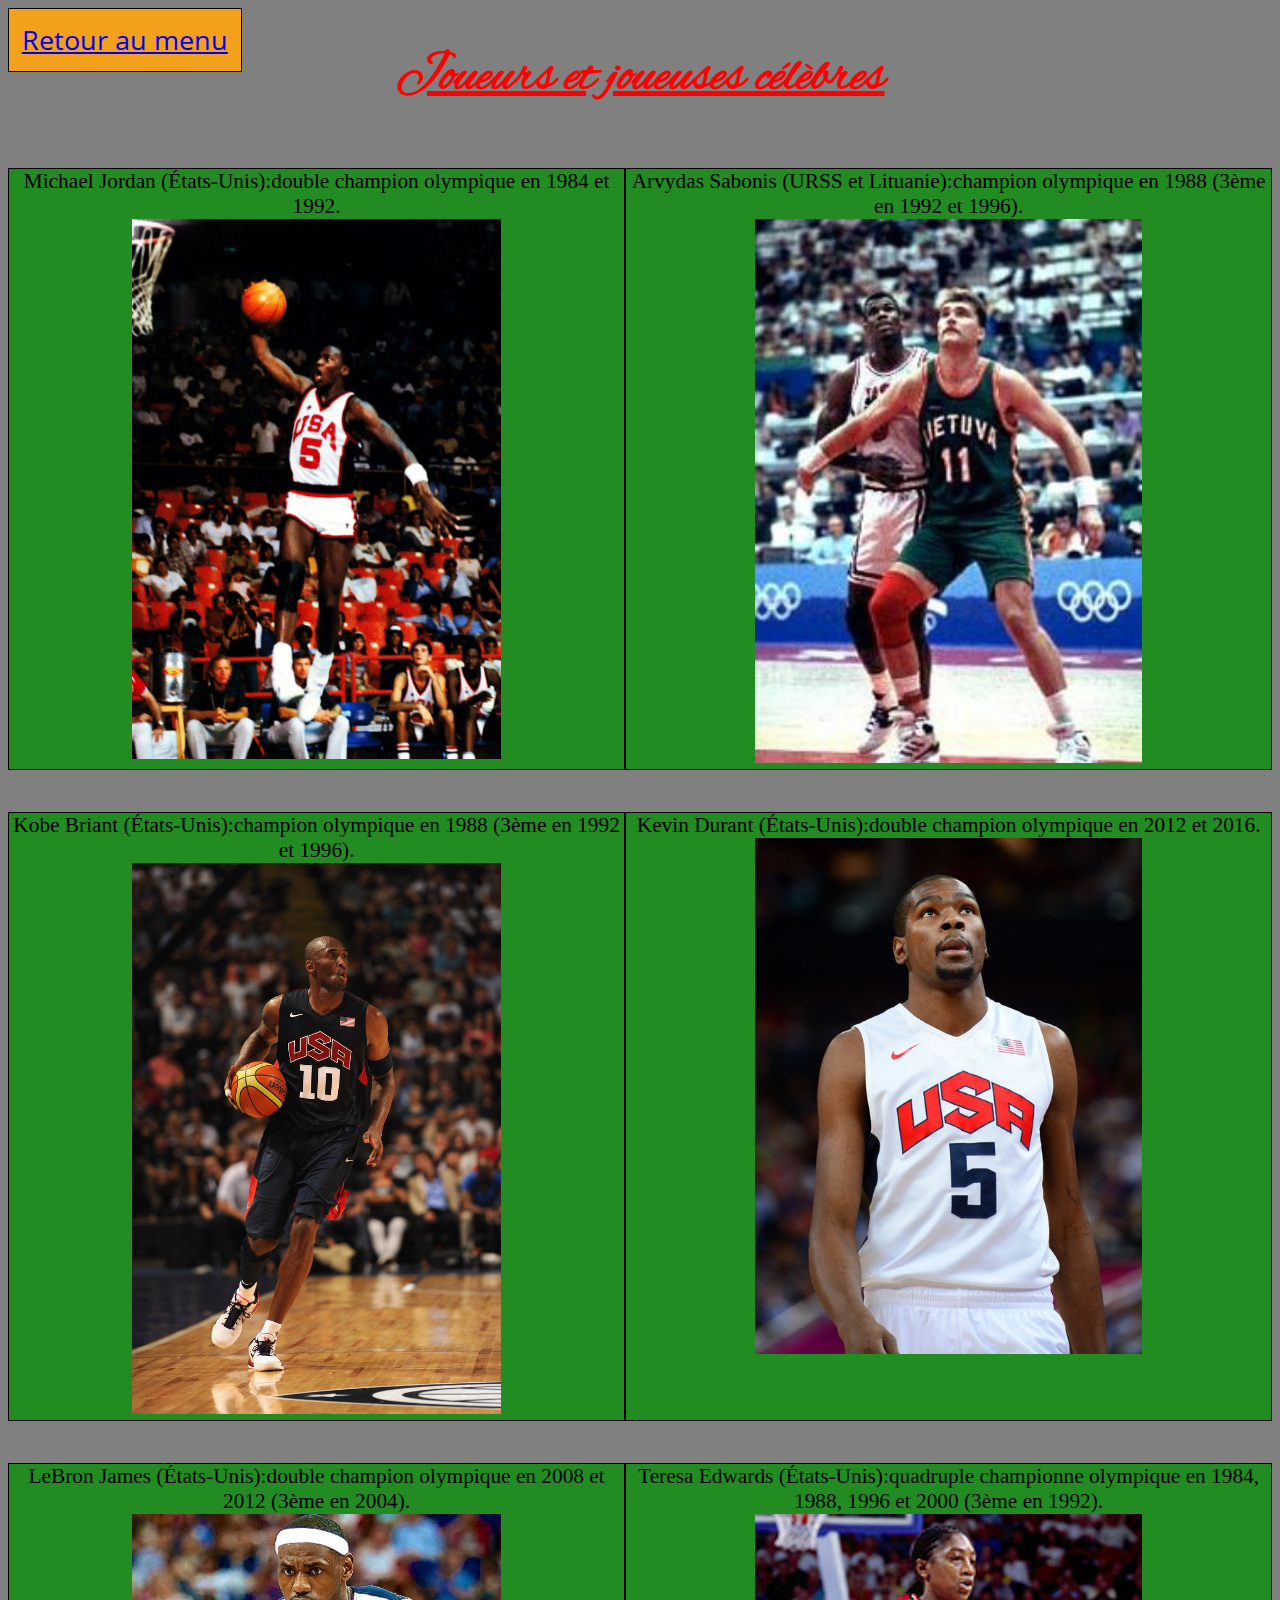
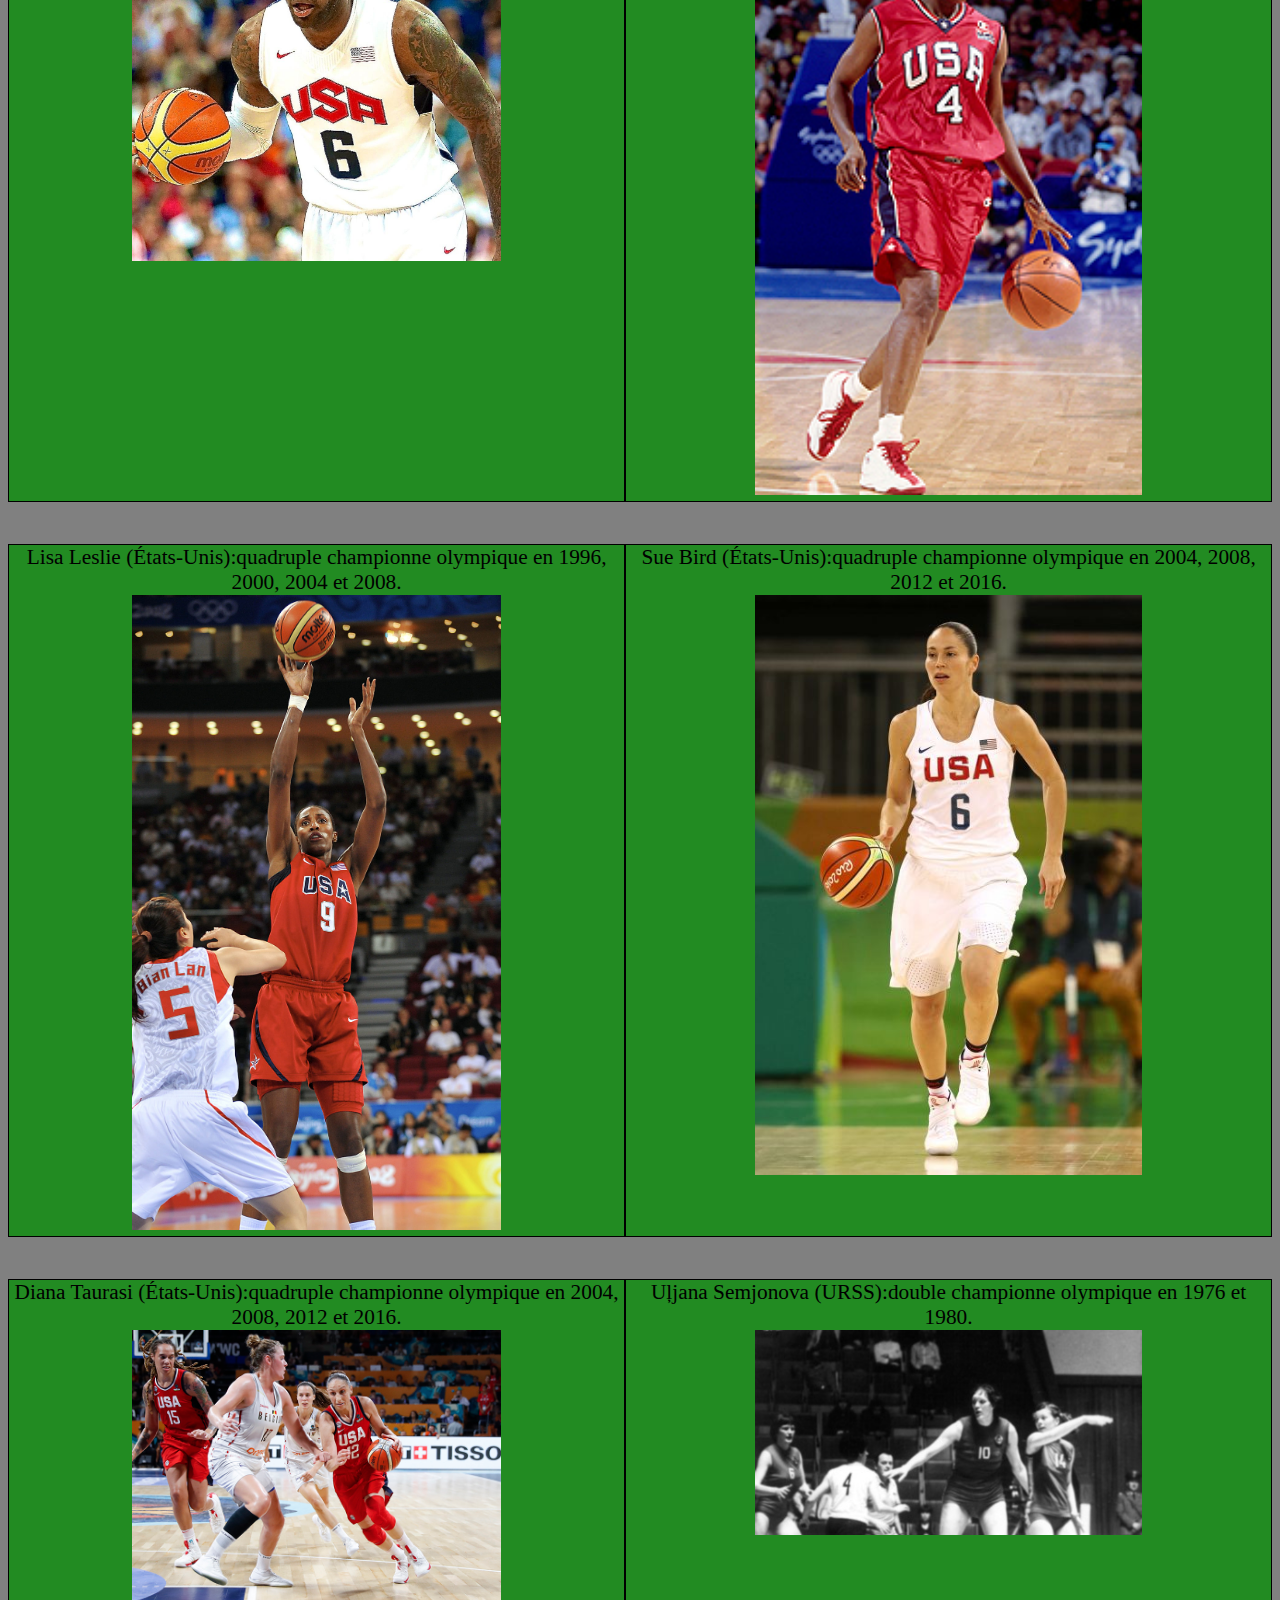
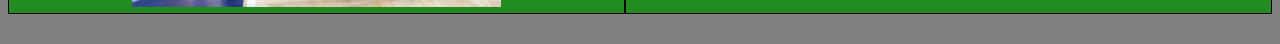
<file: les_articles/article4/index4.html>
<!DOCTYPE html>
<html lang="fr-FR">
<head>
	<link rel="stylesheet" type="text/css" href="../base.css">
	<link rel="stylesheet" type="text/css" href="index.css">
	<meta charset="UTF-8">
	<meta name="author" content="Mathieu Rocancourt">
	<title>Célèbre joueur et joueuse de basket-ball</title>
</head>
<body>
<header>
	<!--lien vers la page d'accueil-->
	<a href="../../index.html"> Retour au menu</a>
	<!--titre de l'article-->
	<h1> Joueurs et joueuses célèbres </h1>
</header>
<main>
<section>
<!--Tous les joueurs célèbres-->
<p>Michael Jordan (États-Unis):double champion olympique en 1984 et 1992.
<br><a href="https://i.pinimg.com/originals/fc/78/27/fc78273e742e7916b28214311ae96b62.jpg"> <img src="images/masculin/92-moly-jordan-nsb-800jpg.jpg" alt="Photo_de_Micheal_Jordan.jpg"> </a>
<p>Arvydas Sabonis (URSS et Lituanie):champion olympique en 1988 (3ème en 1992 et 1996).
<br><a href="http://gtmacc2.tripod.com/sabonislith.jpg"> <img src="images/masculin/sabonislith.jpg" alt="Photo_de_Sabonis_Lipofsky.jpg"> </a>
<p>Kobe Briant (États-Unis):champion olympique en 1988 (3ème en 1992 et 1996).
<br><a href="http://www1.pictures.zimbio.com/gi/USA+v+Great+Britain+Men+Exhibition+Game+fCJ2nc-KyoCx.jpg"> <img src="images/masculin/Bobe_Bryant.jpg" alt="Photo_de_Kobe_Bryant.jpg"> </a>
<p>Kevin Durant (États-Unis):double champion olympique en 2012 et 2016.
<br><a href="https://www.gannett-cdn.com/-mm-/c5b3ba503a6ff393572e9076a6ab6eb7467a5261/c=135-644-2528-3832/local/-/media/USATODAY/USATODAY/2014/08/07/1407451449000-USATSI-6982856.jpg?width=534&height=712&fit=crop"> <img src="images/masculin/Kevin_Durant.jpg" alt="Photo_de_Kevin_Durant.jpg"> </a>
<p>LeBron James (États-Unis):double champion olympique en 2008 et 2012 (3ème en 2004).
<br><a href="https://img.bleacherreport.net/img/images/photos/002/414/985/lbjusa_crop_exact.jpg?w=1200&h=1200&q=75"> <img src="images/masculin/LeBron_James.jpg" alt="Photo_de_LeBron_James.jpg"> </a>
<!--Tous les joueuses célèbres-->
<p>Teresa Edwards (États-Unis):quadruple championne olympique en 1984, 1988, 1996 et 2000 (3ème en 1992).
<br><a href="https://georgiainfo.galileo.usg.edu/images/uploads/gallery/TeresaEdwards2.jpg"> <img src="images/féminin/TeresaEdwards2.jpg" alt="Photo_de_Teresa_Edwards.jpg"></a>
<p>Lisa Leslie (États-Unis):quadruple championne olympique en 1996, 2000, 2004 et 2008.
<br><a href="http://www.nba.com/media/hoop/oly08_lisa_leslie.jpg"> <img src="images/féminin/oly08_lisa_leslie.jpg" alt="Photo_de_Lisa_Leslie.jpg"> </a>
<p>Sue Bird (États-Unis):quadruple championne olympique en 2004, 2008, 2012 et 2016.
<br><a href="https://cdn.newsday.com/polopoly_fs/1.12146765.1470664614!/httpImage/image.jpg_gen/derivatives/display_960/image.jpg"> <img src="images/féminin/Sue_Bird.jpg" alt="Photo_de_Sue_Bird.jpg"> </a>
<p>Diana Taurasi (États-Unis):quadruple championne olympique en 2004, 2008, 2012 et 2016.
<br><a href="https://static.seattletimes.com/wp-content/uploads/2018/09/P4I6738jpg.jpg"> <img src="images/féminin/DianaTorassi.jpg" alt="Photo_de_Diana_Taurasi.jpg"> </a>
<p>Uļjana Semjonova (URSS):double championne olympique en 1976 et 1980.
<br><a href="http://www.fiba.basketball/images.fiba.com/Graphic/B/4C/kjiuHJ5lhkqy5M2DrKPhjw.jpg?v=20150827150039780"> <img src="images/féminin/Uljana_Semjondva.jpg" alt="Photo_de_Uļjana_Semjonova.jpg"> </a>
</section>
</main>
<footer>
</footer>
</body>
</html>
</file>
<file: index.css>
/*donner formatage de police*/
@font-face {
   font-family: "Ma police";
   src: url("police/FiraSans-Book.woff");
}

/* définir l'animation ballon(.droite)*/
@-webkit-keyframes slide {
 from {
  margin-left:0
 }
 to {
  margin-left:80%
 }
}
@keyframes slide {
 from {
  margin-left:0
 }
 to {
  margin-left:80%
 }
}
@-webkit-keyframes bounce {
 from {
  margin-bottom:0
 }
 to {
  margin-bottom:20%
 }
}
@keyframes bounce {
 from {
  margin-top:0
 }
 to {
  margin-top:20%
 }
}

/* couleur de fond et centralisation des élements */
html {
   background-image:linear-gradient(45deg, blue, yellow, grey, green, red);
   background-repeat:no-repeat;
   text-align:center;
}

/* dimension et position de l'image à gauche du drapeau olympique */
.gauche{
	position:relative;
	float:left;
	margin-left:2%;
	width:10%;
}
/* dimension et position de l'image à droite du drapeau olympique */
.droite{
	position:relative;
	float:right;
	margin-right:2%;
	width:10%;
/*animation:rebondit à l'infini d'ue période de 1 seconde 50*/
	animation-direction:alternate;
	animation-duration:1.5s;
	animation-iteration-count:infinite;
	animation-timing-function:ease-in;
	animation-name: bounce;
}

/* taille de l'image drapeau olympique */
a img{
	width:60%;
}

/* formatage de l'en-tête */
header{
	text-decoration: underline;
	font-family:Times,sans-serif;
	font-size:40pt;
	color:fuchsia;
}

/* formatage du texte de h1 */
h1{
	font-family:Times,sans-serif;
	font-size:26pt;
	color:aqua;
}

/* mise en page des liens avec les blocks */

ul{
/* grille et dimension */
    display: grid;
    grid-gap:10% 20%;
    grid-template-rows:auto auto;
    grid-template-columns:30% 30%;
/* alignement de texte */
    justify-content:center;
/* pas de puce */
	list-style-type:none;
    padding: 20px;
	font-size: 40px;
}

ul a{
/* lien cliquable dans le bloc */
    display: block;
	width: 120%;
/* centrer les blocks dans les colonnes */
    margin-left: auto;
    margin-right: auto;
/* style de block */
    border: 1px solid black;
    padding: 20px;
	box-sizing: border-box; 
	border-radius: 1em;
/* couleur et style de police */
	color:black;
	font-family:"Ma police",Arial,sans-serif;
}
/* par défaut */
nav ul a:link{
	background-color:white;
}
/* déjà visité */
nav ul a:visited{
	background-color:red;
}
/* lors du survol */
nav ul a:hover{
	background-color:green;
	text-decoration:underline;
}
/* focus clavier */
nav ul a:focus{
	background-color:green;
	text-decoration:underline;
}
/* lors du clic */
nav ul a:active{
	color:yellow;
}
/* image de la FIBA */
footer a img{
	width:400px;
}

footer address{
/* définir Le block */
	display:block;
	border: 0.5px solid black;
	background-color:#48C4FA;
/* formatage du texte en footer */	
	color:black;
	font-size:10pt;
}
</file>
<file: les_articles/base.css>
/*les polices*/
@font-face {
   font-family: "Ma police";
   src: url("../police/AlexBrush-Regular.ttf");
}

@font-face {
   font-family: "Ma police2";
   src: url("../police/OpenSans-Regular.ttf");
}
/*couleur des arrière-plans des articles*/
html{
	background-color:grey;
}
/*les élèments dans header ne sont pas indépendants*/
header{
	overflow: hidden
}
/*police:taille, centrer, formatage, couleur et soulignement*/
header h1{
	font-size:40pt;
	text-align:center;
	font-family:"Ma police", Times, sans-serif;
	color:red;
	text-decoration:underline;
}
/*police:formatage, taille. block positionner au début avec des bordures noir avec une couleur orange et élargi le block*/
header a{
	display:block;
	border:solid black 1px;
	position:absolute;
	padding:1%;
	font-family:"Ma police2", Times, sans-serif;
	font-size:20pt;
	background-color:#F3A01D;
}
/*survol du block:l'orange devient bleu et la couleur de la police devient jaune foncé*/
header a:hover{
	background-color:blue;
	color:#B9C049;
}
</file>
<file: les_articles/article1/index.css>
/*en-tête*/
header{
	text-align:center;
}
/*début de la liste déroulante*/
/*mettre le menu déroulante au milieu*/
.menu {
	text-align: center;
}
/*la couleur des cases sont bleus et déroule vers le bas*/
.menu .categorie {
	display: inline-block;
	vertical-align: top;
	background: lightblue;
}

/*puce enlever et une position qui ne bouge pas*/
.menu .categorie ul {
	display: none;
	position: absolute;
	padding: 0;
	margin: 0;
	list-style: none;
}

/*la liste déroule lors du survol*/
.menu .categorie:hover ul {
	display: block;
}

/*police au milieu des blocks et de couleur noir et défini les tailles des cases*/
.menu h2,
.menu a {
	display: block;
	margin: 0;
	padding: .5em 1.5em;
	font-size: inherit;
	color: black;
	background-color: lightblue;
	text-decoration: none;
	box-sizing: border-box;
	width: 10em;
}

/*survol du block fixe:police en blanc et couleur du block en violet*/
.menu .categorie:hover h2 {
	color: white;
	background-color: #883EF3;
}
/*survol des blocks après avoir dérouler le menu:police en noir et couleur du block en jaune*/
.menu a:hover {
	color: black;
	background-color: yellow;
}
/*click sur le block pour accéder au 3x3 ou 5x5:police en noir et couleur du block en jaune*/
.menu a:focus {
	color: black;
	background-color: yellow;
}
/*fin liste déroulante*/

/*formatage du texte dans les sections*/
legend{
	color:#1DFE1F;
	font-size:23pt;
	font-family:Arial, sans-serif;
}
/*image au centre de la fenêtre*/
img{
	display:block;
    margin-left:auto;
    margin-right:auto;
    width:30%;
    height:50%;
    padding:20px;
    transition:4s;
}

/*image en horizontale plus grand que l'horizontal*/
br+img{
	text-align:center;
	width:700px;
	height:400px;
}
/*agrandissement des images horizontales sur une durée de 5 secondes*/
br+img:hover{
	position:relative;
	float:center;
	width:95%;
	height:600px;
	transition:5s;
}
/*agrandissement des images verticales sur une durée de 3 secondes*/
img:hover{
	position:relative;
	float:center;
	width:60%;
	transition:3s;
}
/*taille de la police*/
section{
	font-size:20pt;
}
/*section 5x5*/
.a{
	background-color:#677CC2;
}
/*section 3x3*/
.b{
	background-color:#65AD5A;
}
/*lien*/
a{
	font-style:italic;
}
/*alinéa au début des paragraphes*/
p{
	text-indent:1.75%;
}
</file>
<file: les_articles/article2/index.css>
/*taille de la police*/
main,li{
	font-size:14pt;
}
/*taille de l'image positionner à droite et le redevient une taille normal après agradissement sur 3 secondes*/
img{
	position:relative;
    float:right;
    width:48%;
    margin-right:50px;
    transition:3s;
}
/*agrandissement de l'image sur 5 secondes*/
img:hover{
	position:relative;
	width:80%;
	transition:5s;
}
/*vidéo positionner à droite en définissant la taille*/
iframe{
	position:relative;
    float:right;
    margin:20px;
    width:52%;
    height:300px;
}
/*emplacement de la liste numérotée et s'adapte à l'agrandissement de l'image*/
ol{
    position:relative;
    width:39%;
}
/*les alinéas à chaque p dans le html*/
p{
	text-indent:3%;
}
</file>
<file: les_articles/article3/index.css>
/*taille et formatage de la police*/
main{
	font-size:16pt;
	font-family:Arial, sans-serif;
}

/*grille:2 colonnes égaux et 1 ligne*/
main div{
	display:grid;
	grid-template-columns:auto auto;
	grid-template-rows:auto;
}

/*grande case du section masculin:coins arondis et arrière-plan bleu*/
.masculin{
    border-radius:2em 2em;
    background-color:lightblue;
}

/*grande case du secction féminin:coins arondis et arrière-plan rose clair*/
.feminin{
    border-radius:2em 2em;
    background-color:lightpink;
}

/*titre des grandes cases au milieu de couleur jaune et taille de la police*/
legend {
    width:auto;
    margin-left:auto;
    margin-right:auto;
    color:yellow;
    font-size:20pt;
}

/*Les bordures du tableau seront collées*/
table{
    border-collapse: collapse;
    margin-left:auto;
    margin-right:auto;
    width:100%;
}

/*Des bordures noir où le texte est au mileu des cases et alargissement des cases du tableau*/
td,th{
    border: 1px solid black;
    text-align:center;
    padding-bottom:1%;
    padding-top:1%;
}

/*ligne pair pour les tableaux masculins:couleur bleu foncé*/
.masculin tr:nth-child(even){
	background-color:#2D64C0;
}

/*ligne pair pour les tableaux féminins:couleur rose foncé*/
.feminin tr:nth-child(even){
	background-color:#A118A1;
}
/*dernière grande case en-dessous des 2 autres.
 coins arrondis d'arrière-plan de couleur vert clair*/
fieldset{
	border-radius:2em 2em;
	background-color:#23FE2E;
}
/*ligne pair du dernier tableau:vert foncé*/
fieldset tr:nth-child(even){
	background-color:#117E11;
}
</file>
<file: les_articles/article4/index.css>
/*grille de 2 colonnes et définit la taille de police */
section{
	display:grid;
	grid-template-columns:auto auto;
	font-size:16pt;
}
/*texte aligner au centre avec des bordures noirs d'arrière-plan de couleur vert forêt*/
p{
	border:solid black 1px;
	background-color:forestgreen;
	text-align:center;
}
/*taille des images centrer au milieu des cases verticalement*/
img{
	margin:auto;
	width:60%;
}
</file>
